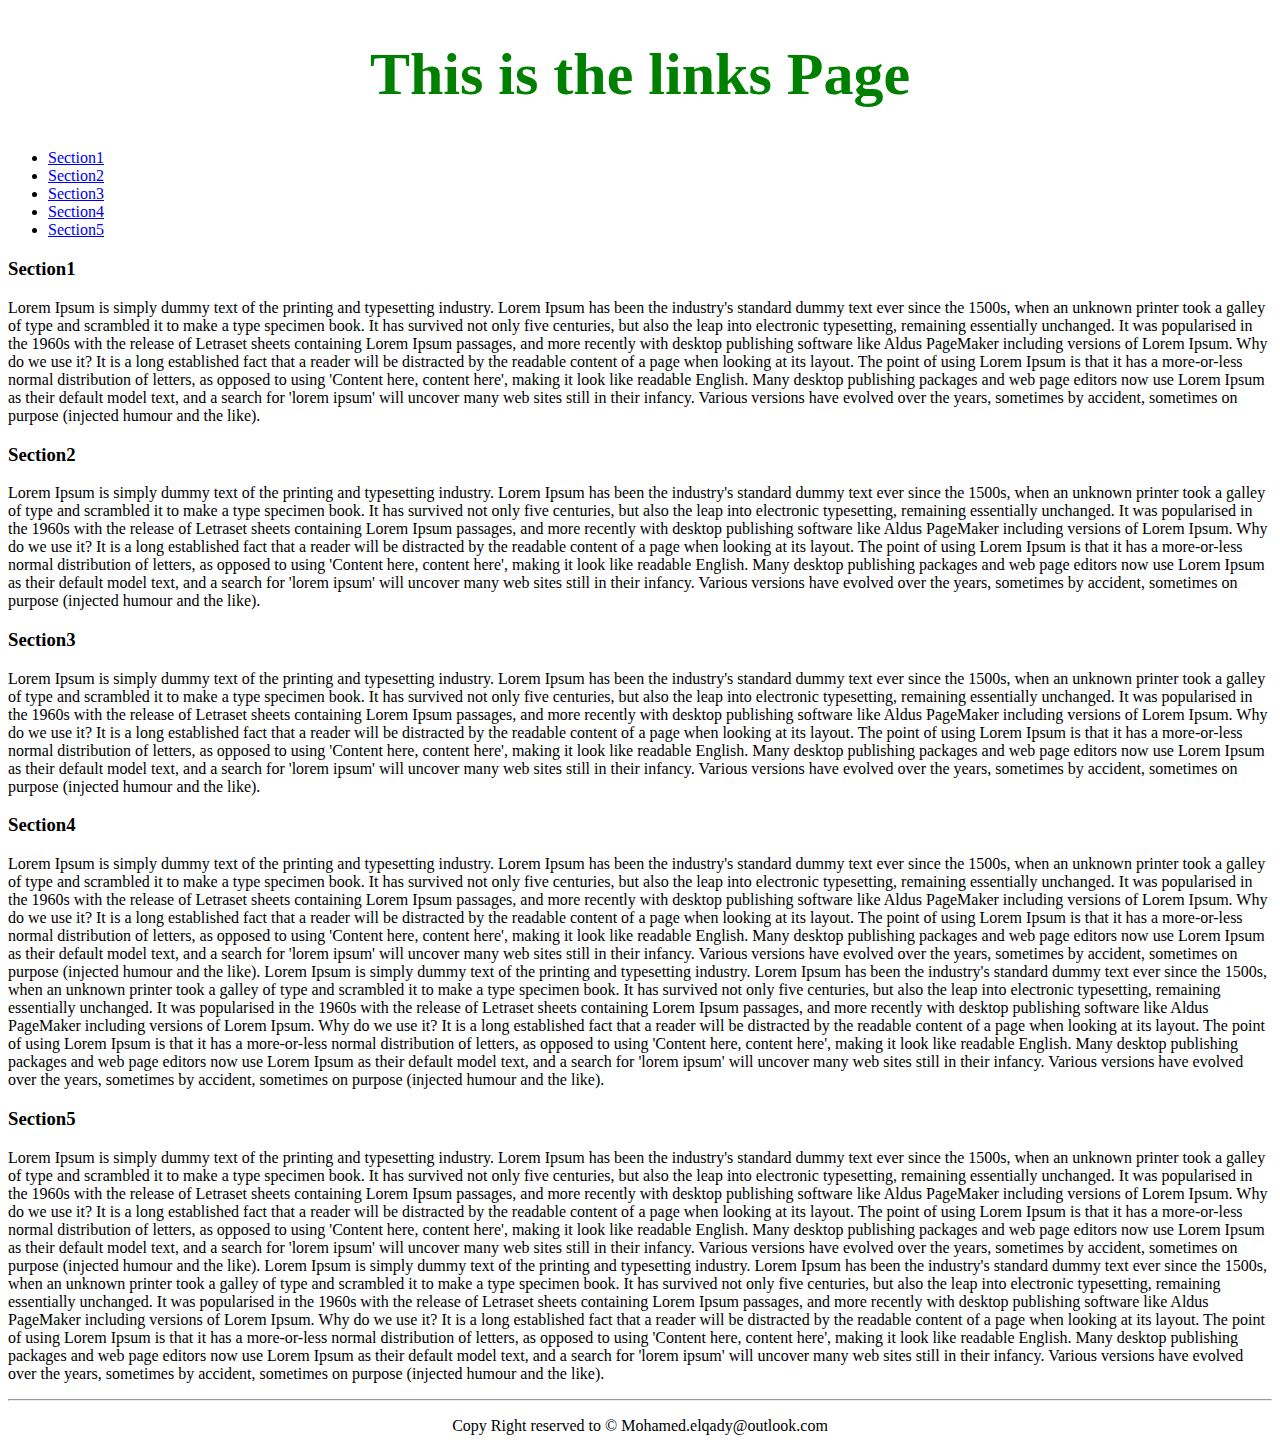
<file: site/index.html>
<!DOCTYPE html>
<html>
	<head>
		<title>Html lists play </title>
	</head>
<body>
<h1 style="color: green; text-align: center; font-size: 60px" >This is the links Page</h1>
	<ul>
		<li><a href="#Section1">Section1</a> </li> 
		<li><a href="#Section2">Section2</a></li> 
		<li><a href="#Section3">Section3</a></li> 
		<li><a href="#Section4">Section4</a></li> 
		<li><a href="#Section5">Section5</a></li> 

	</ul>
<h3>Section1</h3>
<p id="Section1" title="Section1"> Lorem Ipsum is simply dummy text of the printing and typesetting industry. Lorem Ipsum has been the industry's standard dummy text ever since the 1500s, when an unknown printer took a galley of type and scrambled it to make a type specimen book. It has survived not only five centuries, but also the leap into electronic typesetting, remaining essentially unchanged. It was popularised in the 1960s with the release of Letraset sheets containing Lorem Ipsum passages, and more recently with desktop publishing software like Aldus PageMaker including versions of Lorem Ipsum.

Why do we use it?
It is a long established fact that a reader will be distracted by the readable content of a page when looking at its layout. The point of using Lorem Ipsum is that it has a more-or-less normal distribution of letters, as opposed to using 'Content here, content here', making it look like readable English. Many desktop publishing packages and web page editors now use Lorem Ipsum as their default model text, and a search for 'lorem ipsum' will uncover many web sites still in their infancy. Various versions have evolved over the years, sometimes by accident, sometimes on purpose (injected humour and the like).

</p>
<h3>Section2</h3>
<p id="Section2" title="Section2">Lorem Ipsum is simply dummy text of the printing and typesetting industry. Lorem Ipsum has been the industry's standard dummy text ever since the 1500s, when an unknown printer took a galley of type and scrambled it to make a type specimen book. It has survived not only five centuries, but also the leap into electronic typesetting, remaining essentially unchanged. It was popularised in the 1960s with the release of Letraset sheets containing Lorem Ipsum passages, and more recently with desktop publishing software like Aldus PageMaker including versions of Lorem Ipsum.

Why do we use it?
It is a long established fact that a reader will be distracted by the readable content of a page when looking at its layout. The point of using Lorem Ipsum is that it has a more-or-less normal distribution of letters, as opposed to using 'Content here, content here', making it look like readable English. Many desktop publishing packages and web page editors now use Lorem Ipsum as their default model text, and a search for 'lorem ipsum' will uncover many web sites still in their infancy. Various versions have evolved over the years, sometimes by accident, sometimes on purpose (injected humour and the like).

</p>
<h3>Section3</h3>
<p id="Section3" title="Section3">Lorem Ipsum is simply dummy text of the printing and typesetting industry. Lorem Ipsum has been the industry's standard dummy text ever since the 1500s, when an unknown printer took a galley of type and scrambled it to make a type specimen book. It has survived not only five centuries, but also the leap into electronic typesetting, remaining essentially unchanged. It was popularised in the 1960s with the release of Letraset sheets containing Lorem Ipsum passages, and more recently with desktop publishing software like Aldus PageMaker including versions of Lorem Ipsum.

Why do we use it?
It is a long established fact that a reader will be distracted by the readable content of a page when looking at its layout. The point of using Lorem Ipsum is that it has a more-or-less normal distribution of letters, as opposed to using 'Content here, content here', making it look like readable English. Many desktop publishing packages and web page editors now use Lorem Ipsum as their default model text, and a search for 'lorem ipsum' will uncover many web sites still in their infancy. Various versions have evolved over the years, sometimes by accident, sometimes on purpose (injected humour and the like).

</p>
<h3>Section4</h3>
<p id="Section4" title="Section4">Lorem Ipsum is simply dummy text of the printing and typesetting industry. Lorem Ipsum has been the industry's standard dummy text ever since the 1500s, when an unknown printer took a galley of type and scrambled it to make a type specimen book. It has survived not only five centuries, but also the leap into electronic typesetting, remaining essentially unchanged. It was popularised in the 1960s with the release of Letraset sheets containing Lorem Ipsum passages, and more recently with desktop publishing software like Aldus PageMaker including versions of Lorem Ipsum.

Why do we use it?
It is a long established fact that a reader will be distracted by the readable content of a page when looking at its layout. The point of using Lorem Ipsum is that it has a more-or-less normal distribution of letters, as opposed to using 'Content here, content here', making it look like readable English. Many desktop publishing packages and web page editors now use Lorem Ipsum as their default model text, and a search for 'lorem ipsum' will uncover many web sites still in their infancy. Various versions have evolved over the years, sometimes by accident, sometimes on purpose (injected humour and the like).

Lorem Ipsum is simply dummy text of the printing and typesetting industry. Lorem Ipsum has been the industry's standard dummy text ever since the 1500s, when an unknown printer took a galley of type and scrambled it to make a type specimen book. It has survived not only five centuries, but also the leap into electronic typesetting, remaining essentially unchanged. It was popularised in the 1960s with the release of Letraset sheets containing Lorem Ipsum passages, and more recently with desktop publishing software like Aldus PageMaker including versions of Lorem Ipsum.

Why do we use it?
It is a long established fact that a reader will be distracted by the readable content of a page when looking at its layout. The point of using Lorem Ipsum is that it has a more-or-less normal distribution of letters, as opposed to using 'Content here, content here', making it look like readable English. Many desktop publishing packages and web page editors now use Lorem Ipsum as their default model text, and a search for 'lorem ipsum' will uncover many web sites still in their infancy. Various versions have evolved over the years, sometimes by accident, sometimes on purpose (injected humour and the like).

</p>
<h3>Section5</h3>
<p id="Section5" title="Section5">Lorem Ipsum is simply dummy text of the printing and typesetting industry. Lorem Ipsum has been the industry's standard dummy text ever since the 1500s, when an unknown printer took a galley of type and scrambled it to make a type specimen book. It has survived not only five centuries, but also the leap into electronic typesetting, remaining essentially unchanged. It was popularised in the 1960s with the release of Letraset sheets containing Lorem Ipsum passages, and more recently with desktop publishing software like Aldus PageMaker including versions of Lorem Ipsum.

Why do we use it?
It is a long established fact that a reader will be distracted by the readable content of a page when looking at its layout. The point of using Lorem Ipsum is that it has a more-or-less normal distribution of letters, as opposed to using 'Content here, content here', making it look like readable English. Many desktop publishing packages and web page editors now use Lorem Ipsum as their default model text, and a search for 'lorem ipsum' will uncover many web sites still in their infancy. Various versions have evolved over the years, sometimes by accident, sometimes on purpose (injected humour and the like).

Lorem Ipsum is simply dummy text of the printing and typesetting industry. Lorem Ipsum has been the industry's standard dummy text ever since the 1500s, when an unknown printer took a galley of type and scrambled it to make a type specimen book. It has survived not only five centuries, but also the leap into electronic typesetting, remaining essentially unchanged. It was popularised in the 1960s with the release of Letraset sheets containing Lorem Ipsum passages, and more recently with desktop publishing software like Aldus PageMaker including versions of Lorem Ipsum.

Why do we use it?
It is a long established fact that a reader will be distracted by the readable content of a page when looking at its layout. The point of using Lorem Ipsum is that it has a more-or-less normal distribution of letters, as opposed to using 'Content here, content here', making it look like readable English. Many desktop publishing packages and web page editors now use Lorem Ipsum as their default model text, and a search for 'lorem ipsum' will uncover many web sites still in their infancy. Various versions have evolved over the years, sometimes by accident, sometimes on purpose (injected humour and the like).

</p>
<footer>
<hr>
<p style="text-align: center;" onclick="alert('Mohamed.elqady@outlook.com') ">Copy Right reserved to &copy; Mohamed.elqady@outlook.com</footer>
</p>
</body>
</html>
</file>
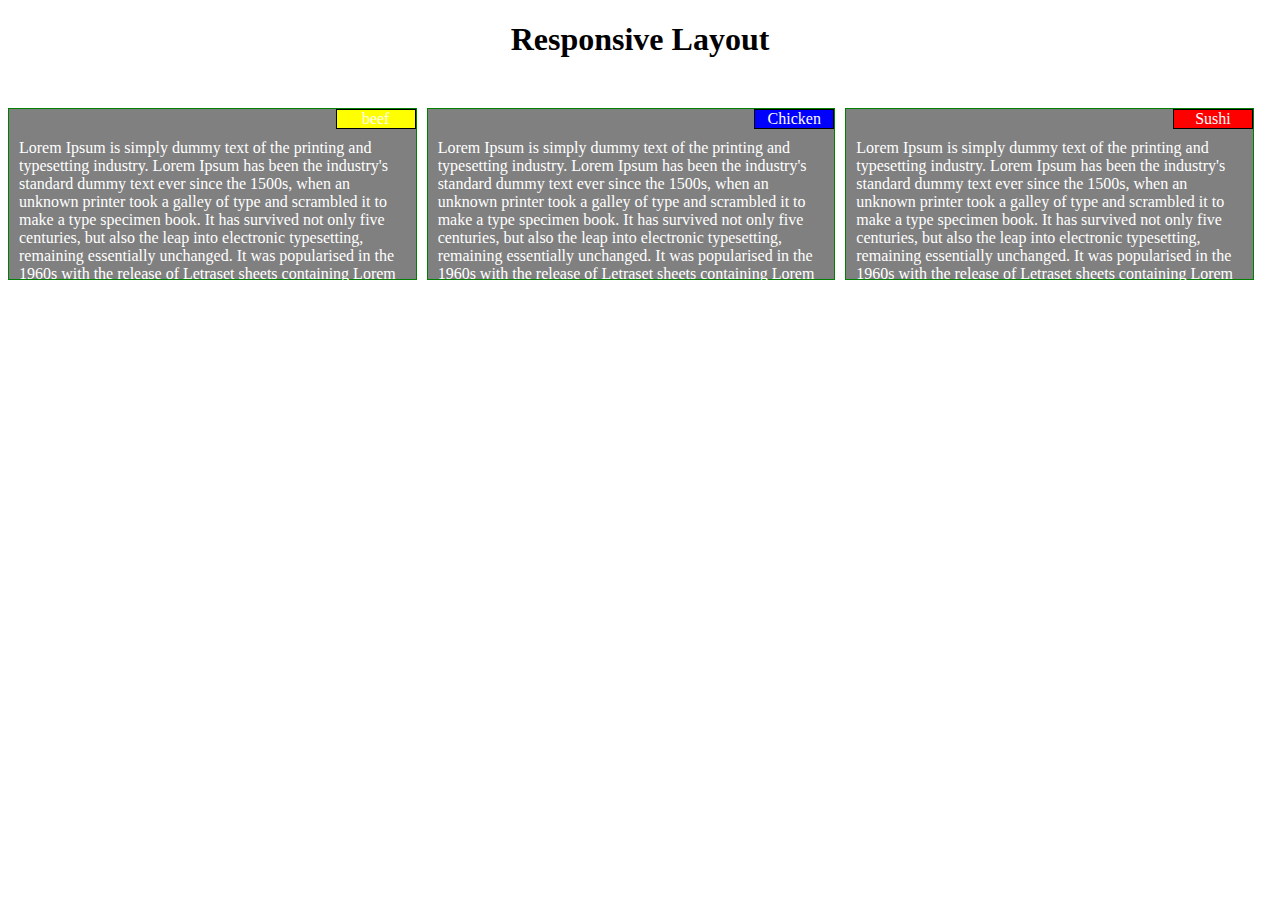
<file: module2-solution/md2-solution.html>
<!DOCTYPE html>
<html>
<head>
<meta charset="utf-8">
<meta name="viewport" content="width=device-width, initial-scale=1">
<title>Module 2 Solution</title>

<link rel="stylesheet" type="text/css" href="md2-solution.css">
</head>
<body>
<h1>Responsive Layout</h1>

<div class="row">
  <div id="div1" class="col-lg-4 col-md-6 col-sm-12 col-xsm-12"><div class="title"><span class="title-text">beef</span><p>Lorem Ipsum is simply dummy text of the printing and typesetting industry. Lorem Ipsum has been the industry's standard dummy text ever since the 1500s, when an unknown printer took a galley of type and scrambled it to make a type specimen book. It has survived not only five centuries, but also the leap into electronic typesetting, remaining essentially unchanged. It was popularised in the 1960s with the release of Letraset sheets containing Lorem Ipsum passages, and more recently with desktop publishing software like Aldus PageMaker including versions of Lorem Ipsum.</p></div>
  
  </div>

  <div id="div2" class="col-lg-4 col-md-6 col-sm-12 col-xsm-12">
  <div class="title"><span class="title-text">Chicken</span>
  <p>Lorem Ipsum is simply dummy text of the printing and typesetting industry. Lorem Ipsum has been the industry's standard dummy text ever since the 1500s, when an unknown printer took a galley of type and scrambled it to make a type specimen book. It has survived not only five centuries, but also the leap into electronic typesetting, remaining essentially unchanged. It was popularised in the 1960s with the release of Letraset sheets containing Lorem Ipsum passages, and more recently with desktop publishing software like Aldus PageMaker including versions of Lorem Ipsum.</p>
  </div>
  
  </div>
  <div id="div3" class="col-lg-4 col-md-12 col-sm-12 col-xsm-12">
  <div class="title"><span class="title-text">Sushi</span>
<p>Lorem Ipsum is simply dummy text of the printing and typesetting industry. Lorem Ipsum has been the industry's standard dummy text ever since the 1500s, when an unknown printer took a galley of type and scrambled it to make a type specimen book. It has survived not only five centuries, but also the leap into electronic typesetting, remaining essentially unchanged. It was popularised in the 1960s with the release of Letraset sheets containing Lorem Ipsum passages, and more recently with desktop publishing software like Aldus PageMaker including versions of Lorem Ipsum.</p>
  </div>
  </div>
  
</div>

</body>
</html>
</file>
<file: module2-solution/md2-solution.css>
* {
  box-sizing: border-box;

}
h1 {
  margin-bottom: 50px;
  text-align: center;
  font-family: 'Spirax', cursive;
}

p {
  /*border: 1px solid black;*/
  background-color: gray;
  width: 100%;
  height: 150px;
  font-family: 'Spirax', cursive;
  color: white;
  margin:0;
  padding: 10px;
  clear: right;
  text-overflow: auto;
}
#div1 .title{
  background-color: gray;
}
#div1 .title .title-text{
   float: right;
   width: 80px;
  border: 1px solid black;
  background-color: yellow;
  font-family: 'Spirax', cursive;
  color: white;
  margin:0;
  text-overflow: auto;  
  text-align: center;
}
#div2 .title{
  background-color: gray;
}
#div2 .title .title-text{
  float: right;
  width: 80px;
  border: 1px solid black;
  background-color: blue;
  font-family: 'Spirax', cursive;
  color: white;
  margin:0;
  text-overflow: auto;
  text-align: center;  
}
#div3 .title{
  background-color: gray;
}
#div3 .title .title-text{
  float: right;
  width: 80px;
  border: 1px solid black;
  background-color: red;
  font-family: 'Spirax', cursive;
  color: white;
  margin:0;
  text-overflow: auto;
  text-align: center;  
}

.row {
  width: auto;
}
/********** large devices only **********/
@media (min-width: 1200px) {
  .col-lg-1, .col-lg-2, .col-lg-3, .col-lg-4, .col-lg-5, .col-lg-6, .col-lg-7, .col-lg-8, .col-lg-9, .col-lg-10, .col-lg-11, .col-lg-12 {
    float: left;
    border: 1px solid green;
    margin-bottom: 10px;
    margin-right: 10px;

  }
  .col-lg-1 {
    width: 8.33%;
  }
  .col-lg-2 {
    width: 16.66%;
  }
  .col-lg-3 {
    width: 25%;
  }
  .col-lg-4 {
    width: 32.33%;
  }
  .col-lg-5 {
    width: 41.66%;
  }
  .col-lg-6 {
    width: 50%;
  }
  .col-lg-7 {
    width: 58.33%;
  }
  .col-lg-8 {
    width: 66.66%;
  }
  .col-lg-9 {
    width: 74.99%;
  }
  .col-lg-10 {
    width: 83.33%;
  }
  .col-lg-11 {
    width: 91.66%;
  }
  .col-lg-12 {
    width: 100%;
  }
}
/********** Medium devices only **********/
@media (min-width: 992px) and (max-width: 1199px){
  .col-md-1, .col-md-2, .col-md-3, .col-md-4, .col-md-5, .col-md-6, .col-md-7, .col-md-8, .col-md-9, .col-md-10, .col-md-11, .col-md-12 {
    float: left;
    border: 1px solid green;
    margin-bottom: 10px;
    margin-right: 10px;
  }
  .col-md-1 {
    width: 8.33%;
  }
  .col-md-2 {
    width: 16.66%;
  }
  .col-md-3 {
    width: 25%;
  }
  .col-md-4 {
    width: 32.59%;
  }
  .col-md-5 {
    width: 41.66%;
  }
  .col-md-6 {
    width: 48.9%;
  }
  .col-md-7 {
    width: 58.33%;
  }
  .col-md-8 {
    width: 66.66%;
  }
  .col-md-9 {
    width: 74.99%;
  }
  .col-md-10 {
    width: 83.33%;
  }
  .col-md-11 {
    width: 91.66%;
  }
  .col-md-12 {
    width: 100%;
  }
}
  /*************small devices*********/
@media (min-width: 768px) and (max-width: 991px) {
  .col-sm-1, .col-sm-2, .col-sm-3, .col-sm-4, .col-sm-5, .col-sm-6, .col-sm-7, .col-sm-8, .col-sm-9, .col-sm-10, .col-sm-11, .col-sm-12 {
    float: left;
    border: 1px solid green;
    margin-bottom: 10px;
    margin-right: 10px;
  }
  .col-sm-1 {
    width: 8.33%;
  }
  .col-sm-2 {
    width: 16.66%;
  }
  .col-sm-3 {
    width: 25%;
  }
  .col-sm-4 {
    width: 33.33%;
  }
  .col-sm-5 {
    width: 41.66%;
  }
  .col-sm-6 {
    width: 49%;
  }
  .col-sm-7 {
    width: 58.33%;
  }
  .col-sm-8 {
    width: 66.66%;
  }
  .col-sm-9 {
    width: 74.99%;
  }
  .col-sm-10 {
    width: 83.33%;
  }
  .col-sm-11 {
    width: 91.66%;
  }
  .col-sm-12 {
    width: 100%;
  }
}
@media (max-width: 767px) {
  .col-xsm-1, .col-xsm-2, .col-xsm-3, .col-xsm-4, .col-xsm-5, .col-xsm-6, .col-xsm-7, .col-xsm-8, .col-xsm-9, .col-xsm-10, .col-xsm-11, .col-xsm-12 {
    float: left;
    border: 1px solid green;
    margin-bottom: 10px;
    margin-right: 10px;
  }
  .col-xsm-1 {
    width: 8.33%;
  }
  .col-xsm-2 {
    width: 16.66%;
  }
  .col-xsm-3 {
    width: 25%;
  }
  .col-xsm-4 {
    width: 33.33%;
  }
  .col-xsm-5 {
    width: 41.66%;
  }
  .col-xsm-6 {
    width: 50%;
  }
  .col-xsm-7 {
    width: 58.33%;
  }
  .col-xsm-8 {
    width: 66.66%;
  }
  .col-xsm-9 {
    width: 74.99%;
  }
  .col-xsm-10 {
    width: 83.33%;
  }
  .col-xsm-11 {
    width: 91.66%;
  }
  .col-xsm-12 {
    width: 100%;
  }
}
</file>
